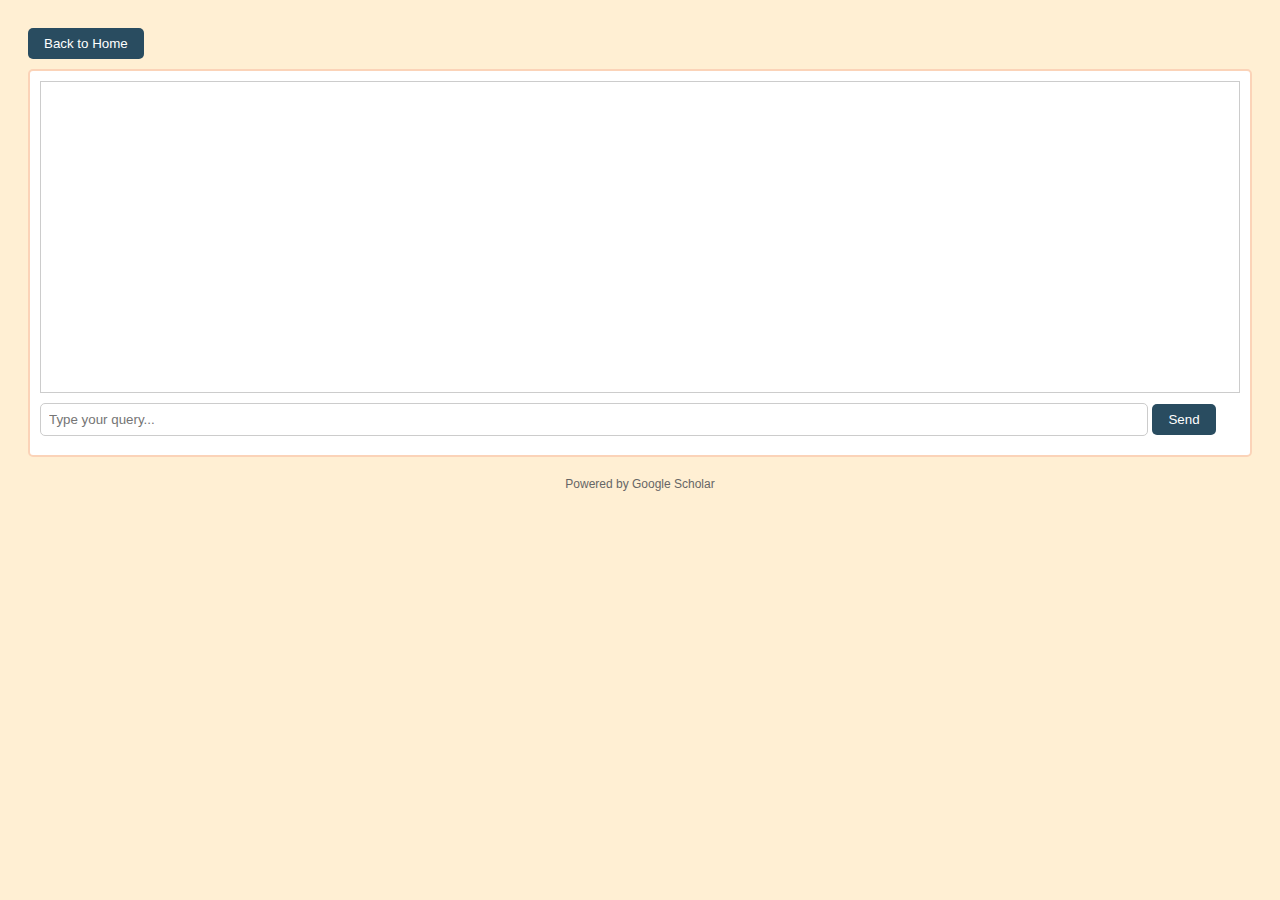
<file: chatbot.html>
<!DOCTYPE html>
<html lang="en">
<head>
    <meta charset="UTF-8">
    <title>Chatbot</title>
    <link rel="stylesheet" href="chatbot.css">
</head>
<body>
    <button onclick="window.location='homepage.html'">Back to Home</button>
    <div class="chatbox">
        <div id="chat-messages"></div>
        <form id="message-form">
            <input type="text" id="chat-input" placeholder="Type your query...">
            <button type="submit">Send</button>
        </form>
    </div>
    <footer>
        Powered by Google Scholar
    </footer>
    <script src="script.js"></script>
</body>
</html>
</file>
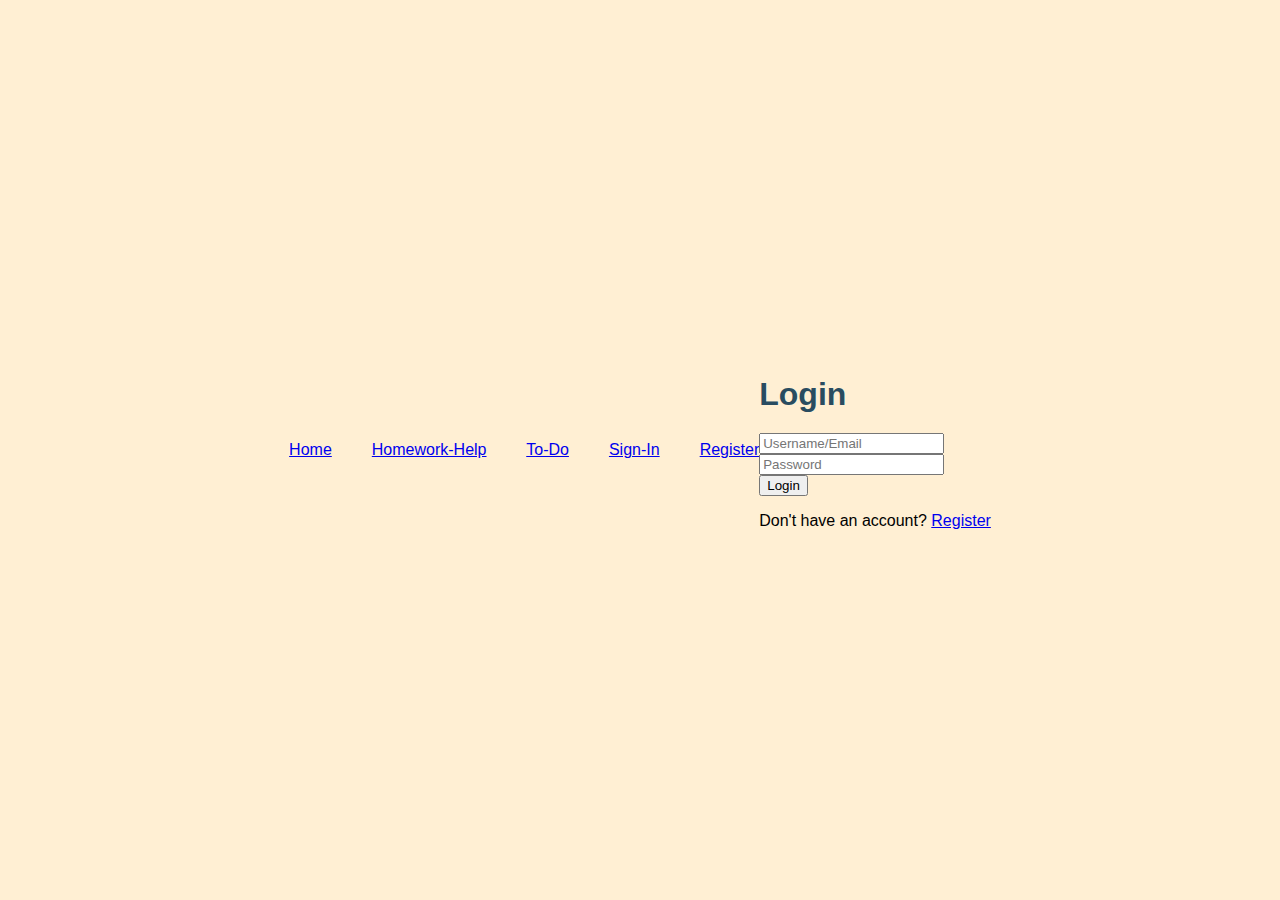
<file: login.html>
<!DOCTYPE html>
<html lang="en">

<head>
  <meta charset="UTF-8">
  <meta http-equiv="X-UA-Compatible" content="IE=edge">
  <meta name="viewport" content="width=device-width,initial-scale=1.0">
  <title>Homework Helper Login</title>
  <link rel="stylesheet" href="style.css">
</head>
<p class="tab"><a href="#">Home</a> &nbsp &nbsp &nbsp &nbsp <a href="#">Homework-Help</a> &nbsp &nbsp &nbsp &nbsp <a href="#">To-Do</a> &nbsp &nbsp &nbsp &nbsp <a href="#">Sign-In</a> &nbsp &nbsp &nbsp &nbsp <a href="#">Register</a></p>

<body>
  
    <div class="wrapper">
      <form action="">
        <h1>Login</h1>
        <div class="input-box">
          <input type="text" placeholder="Username/Email" required>
        </div>
        <div class="input-box">
          <input type="password" placeholder="Password" required>
        </div>
        
        <button type="submit" class="btn">Login
        </button>
        
        <div class="register-link">
          <p>Don't have an account? <a href="#">Register</a></p>
       
        </div>
      </form>
    </div>
</body>

</html>
</file>
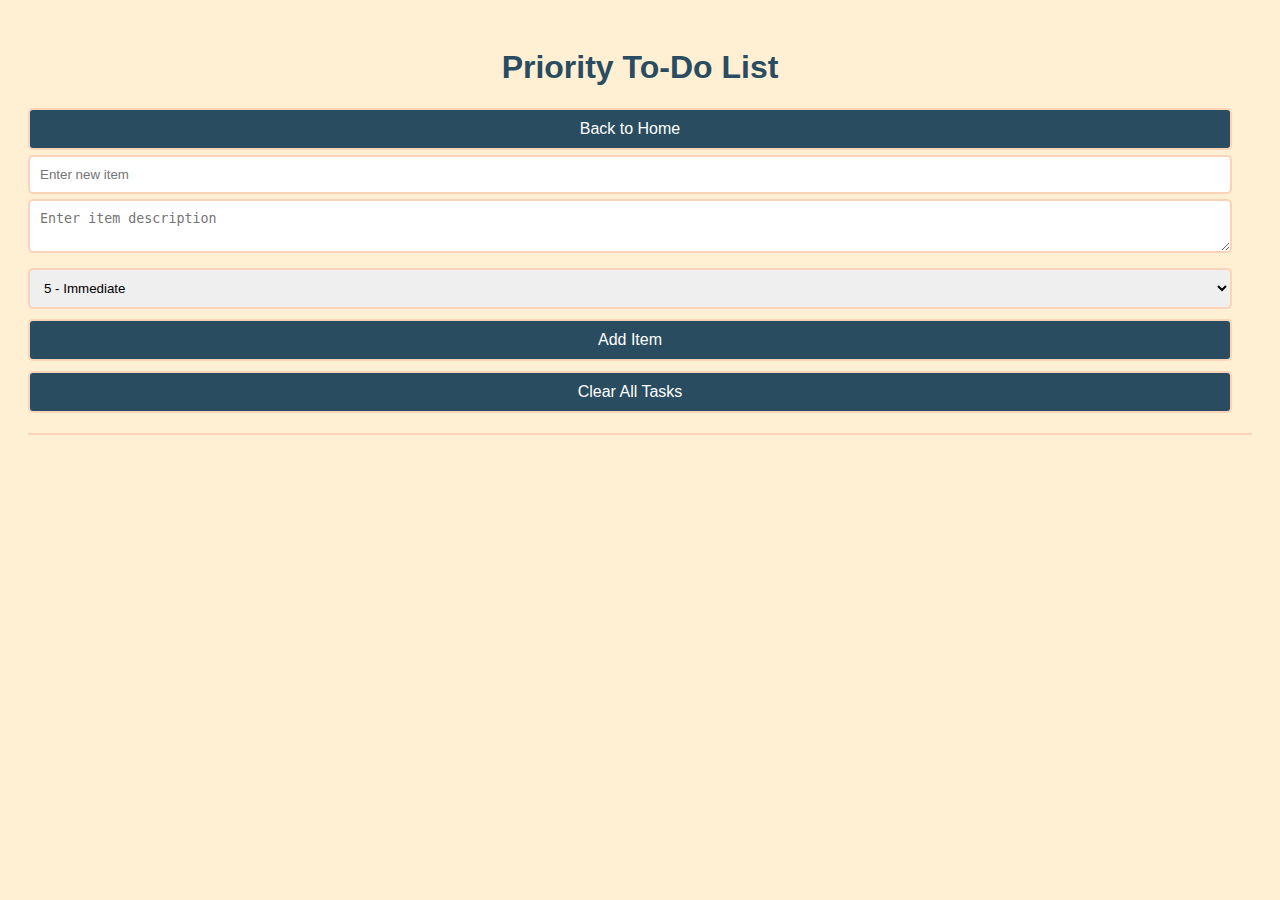
<file: todo-list.html>
<!DOCTYPE html>
<html>
<head>
    <title>Priority-Based To-Do List</title>
    <link rel="stylesheet" href="todo.css">
</head>
<body>
    <h1>Priority To-Do List</h1>
    <button onclick="window.location='homepage.html'">Back to Home</button>
    <input type="text" id="new-item" placeholder="Enter new item">
    <textarea id="new-description" placeholder="Enter item description"></textarea>
    <select id="new-priority">
        <option value="5">5 - Immediate</option>
        <option value="4">4 - Very High</option>
        <option value="3">3 - High</option>
        <option value="2">2 - Medium</option>
        <option value="1">1 - Low</option>
    </select>
    <button id="add-item">Add Item</button>
    <button id="clear-all">Clear All Tasks</button>
    <ul id="todo-list"></ul>

    <script src="todo.js"></script>
</body>
</html>
</file>
<file: chatbot.css>
body {
    font-family: Arial, sans-serif;
    padding: 20px;
    background-color: #FFEFD3;
}

button {
    background-color: #294C60;
    color: white;
    border: none;
    padding: 8px 16px;
    border-radius: 5px;
    cursor: pointer;
    margin-bottom: 10px;
}

button:hover {
    background-color: #213d4f;
}

.chatbox {
    border: 2px solid #FBD3B8;
    padding: 10px;
    background-color: white;
    border-radius: 5px;
}

#chat-messages {
    height: 300px;
    overflow-y: auto;
    margin-bottom: 10px;
    padding: 5px;
    border: 1px solid #ccc;
}

input[type="text"] {
    width: calc(100% - 110px);
    padding: 8px;
    border-radius: 5px;
    border: 1px solid #ccc;
}

footer {
    text-align: center;
    font-size: 12px;
    color: #666;
    margin-top: 20px;
}
</file>
<file: style.css>
body {
  font-family: Arial, sans-serif;
  background-color: #FFEFD3;
  display: flex;
  justify-content: center;
  align-items: center;
  height: 100vh;
  margin: 0;
}

.content {
  text-align: center;
  padding: 20px;
}

h1 {
  color: #294C60;
  margin-bottom: 20px;
}

.button-container {
  display: flex;
  justify-content: center;
  gap: 20px;
}

.home-button {
  padding: 15px 30px;
  font-size: 18px;
  background: linear-gradient(145deg, #294C60, #213d4f);
  color: white;
  border: none;
  border-radius: 8px;
  box-shadow: 0 4px 6px rgba(0,0,0,0.1);
  transition: all 0.3s ease;
  cursor: pointer;
  outline: none;
}

.home-button:hover, .home-button:focus {
  background: linear-gradient(145deg, #213d4f, #294C60);
  box-shadow: 0 5px 15px rgba(0,0,0,0.2);
}

.home-button:active {
  box-shadow: 0 2px 4px rgba(0,0,0,0.1);
  transform: translateY(2px);
}
</file>
<file: todo.css>
body {
    font-family: Arial, sans-serif;
    padding: 20px;
    background-color: #FFEFD3;
    color: #294C60;
}

h1 {
    color: #294C60;
    text-align: center;
}

input[type="text"], select, textarea, button {
    width: calc(100% - 20px);  /* Full width minus padding */
    padding: 10px;
    margin-top: 5px;
    border-radius: 5px;
    border: 2px solid #FBD3B8;
    box-sizing: border-box; /* Includes padding and border in the element's width */
}

textarea {
    display: block; /* Ensures the textarea is on a new line */
    resize: vertical; /* Allows vertical resizing only */
    margin-bottom: 10px; /* Space below the textarea */
}

button {
    background-color: #294C60;
    color: white;
    cursor: pointer;
    font-size: 16px;
    display: block; /* Ensures buttons are full-width */
    margin-top: 10px;
}

button:hover {
    background-color: #213d4f;
}

#todo-list {
    list-style-type: none;
    padding: 0;
    border-top: 2px solid #FBD3B8; /* Line to separate tasks from input */
    margin-top: 20px; /* Space between inputs and list */
}

.todo-item {
    background-color: #FFF;
    border: 1px solid #FBD3B8;
    margin-top: 5px;
    padding: 10px;
    border-radius: 5px;
    display: flex;
    justify-content: space-between;
    align-items: center;
}
</file>
